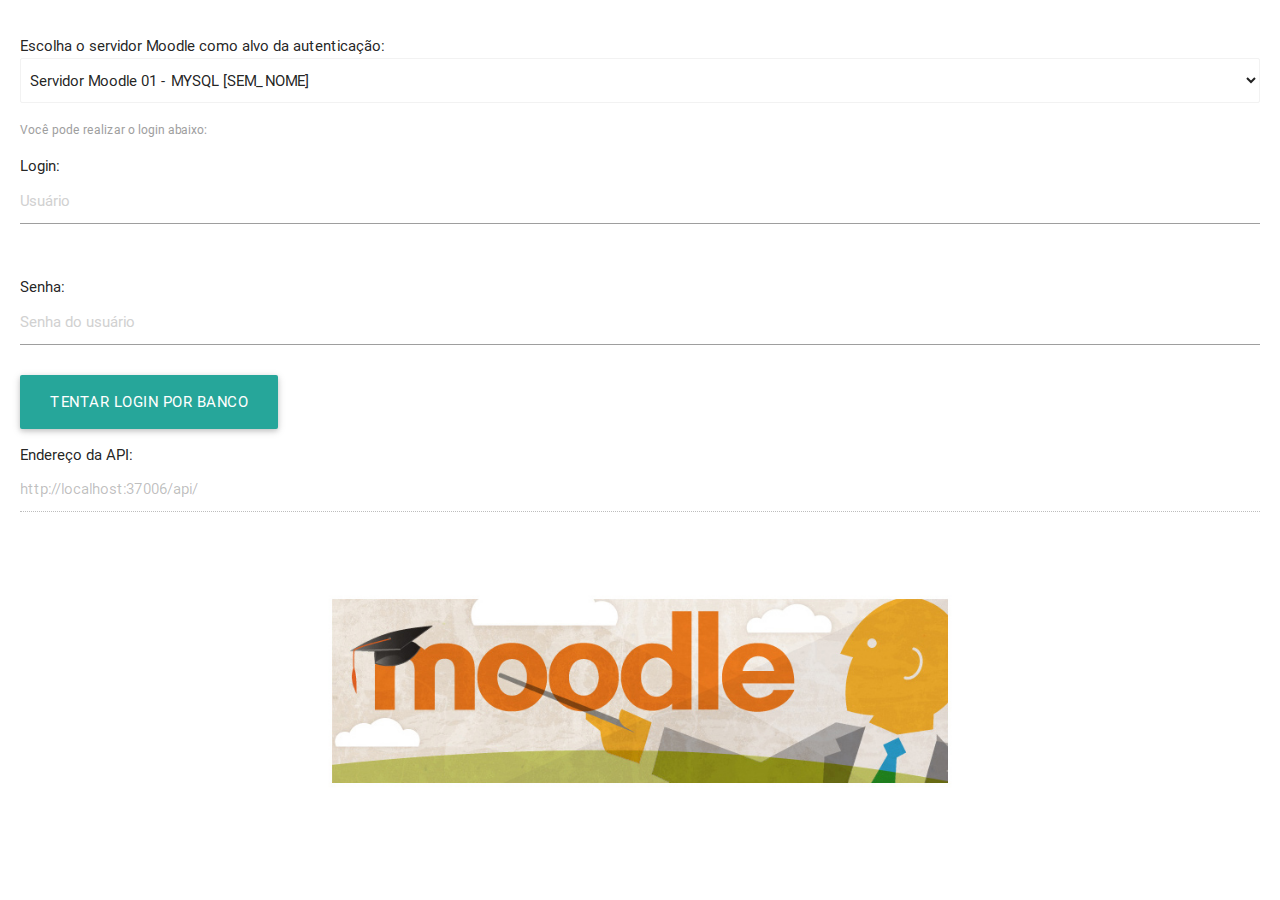
<file: JSMoodle/index.html>
﻿<!DOCTYPE html>
<html>
<head>
    <meta charset="utf-8" />
    <title>Projeto Moodle Offline v2.0 - LOGIN</title>
    <link href="css/main.css" rel="stylesheet"/>
    <script src="js/jquery-2.2.4.js" type="text/javascript"></script>
    <script src="js/materialize.js" type="text/javascript"></script>
    <link href="css/materialize.css" rel="stylesheet" />
    <script src="js/applib.js"></script>
    <script src="index.js" type="text/javascript"></script>
</head>
<body>
    <p>
        Escolha o servidor Moodle como alvo da autenticação:
        <select id="moodleSelector" name="databaseIndex">
            <option value="0">Servidor Moodle 01 - MYSQL [SEM_NOME]</option>
            <option value="1">Servidor Moodle 02 - PostGRESQL [AVASUS]</option>
        </select>
    </p>
    <p class="center light-green-text" id="status"></p>

    <label class="center">Você pode realizar o login abaixo: </label>
    <p>
        <span id="loginSpan">Login:</span> <input id="username" name="username" type="text" required placeholder="Usuário" />
        <label id="tooltipLabel" class="labelSaveUser invisible"><input type="checkbox" id="checkboxSaveUser" />Salvar o usuário</label>
    </p>
    <p>Senha: <input id="password" name="password" type="password" required placeholder="Senha do usuário" /></p>
    <input id="btnSubmitLoginBanco" type="button" value="Tentar login por banco" class="btn-block btn-large" />
    <p id="api_PathHolder"><span>Endereço da API:</span><input id="api_Path" type="text" disabled value="http://localhost:37006/api/" /></p>
    <p class="center"><a href="dashboard/offline.html"><img class="imgOfflineNavigation" src="images/universal/navegacaooffline.jpg" alt="navegacaooffline" /></a></p>
</body>
</html>
</file>
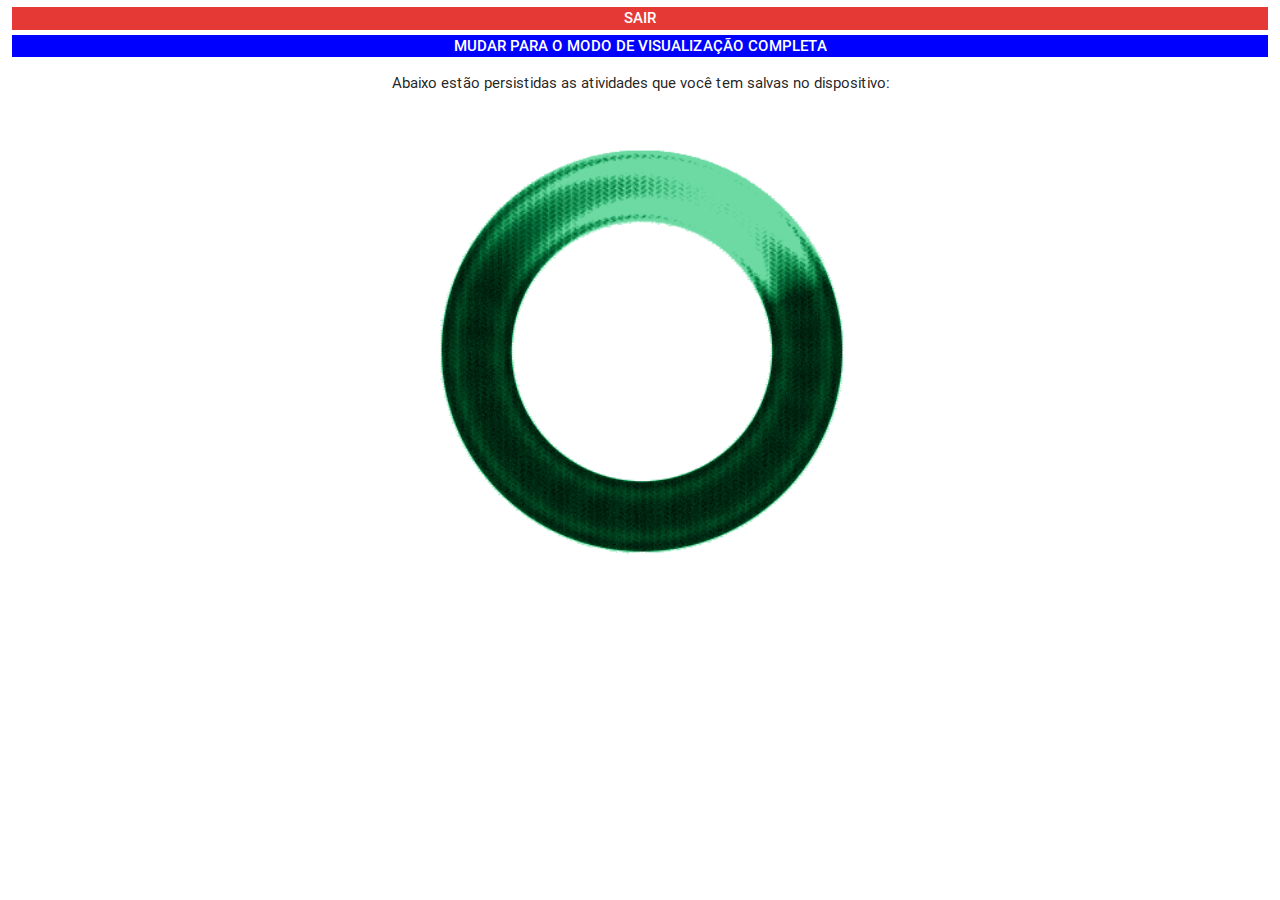
<file: JSMoodle/activities/index.html>
﻿<!DOCTYPE html>
<html>
<head>
    <title>Projeto Moodle Offline v2.0 - SUAS ATIVIDADES</title>
    <link href="../css/main.css" rel="stylesheet" />
    <link href="../css/materialize.min.css" rel="stylesheet" />
    <script src="../js/jquery-2.2.4.js" type="text/javascript"></script>
    <script src="../js/applib.js" type="text/javascript"></script>
    <link href="activities.css" rel="stylesheet" />
    <script src="activities.js" type="text/javascript"></script>
</head>
<body>
    <p class="paragraphLogout center">SAIR</p>
    <p class="paragraphViewActivities">MUDAR PARA O MODO DE VISUALIZAÇÃO COMPLETA</p>
    <p class="center">Abaixo estão persistidas as atividades que você tem salvas no dispositivo: </p>
    <div class="content overfloable">
        <p class="center"><img src="../images/universal/loading.gif" alt="loading.gif" style="width:40%" /></p>
    </div>
</body>
</html>
</file>
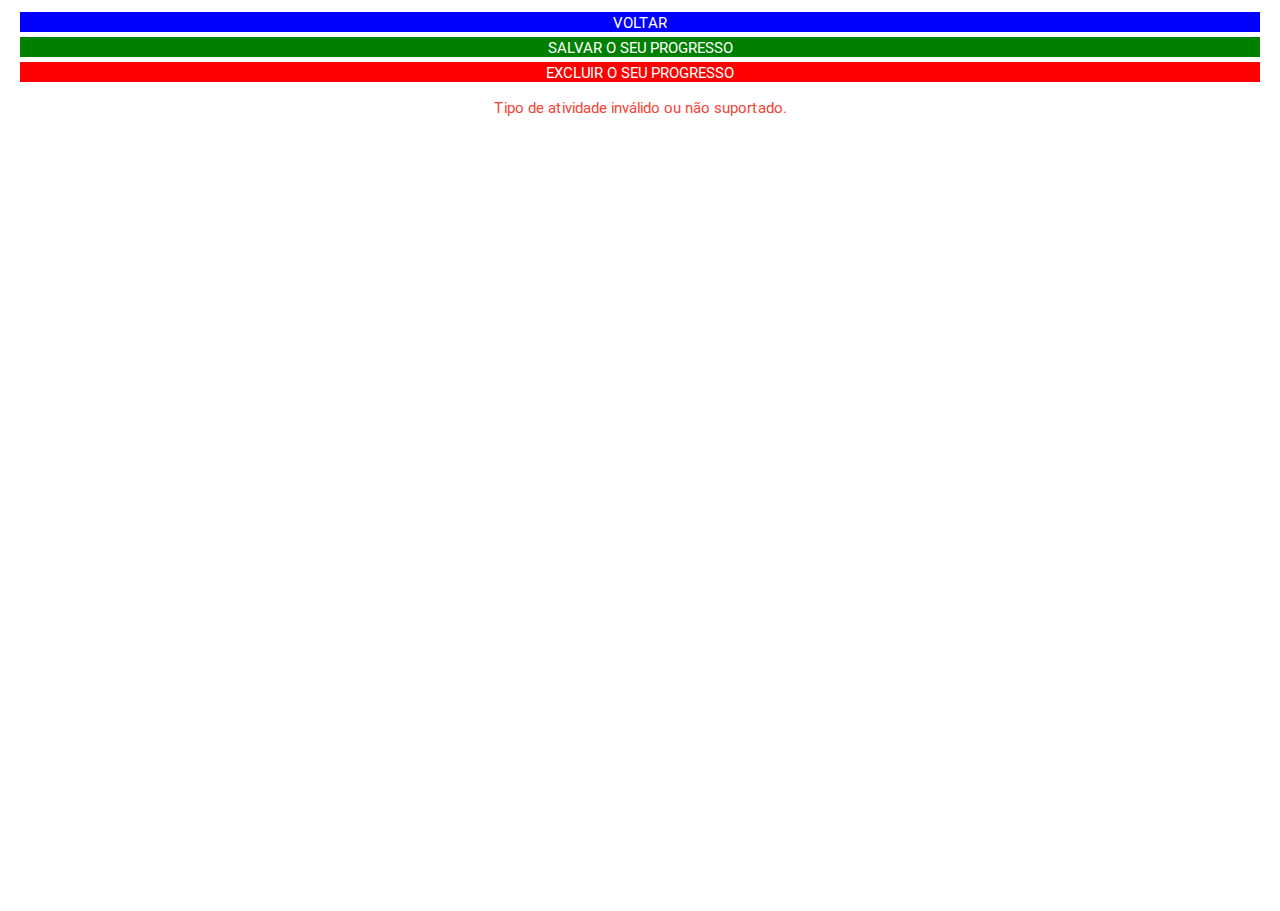
<file: JSMoodle/activities/view/index.html>
﻿<!DOCTYPE html>
<html>
<head>
    <title>Projeto Moodle Offline v2.0 - ATIVIDADE</title>
    <link href="../../css/main.css" rel="stylesheet" />
    <script src="../../js/jquery-2.2.4.js" type="text/javascript"></script>
    <script src="../../js/materialize.min.js" type="text/javascript"></script>
    <link href="../../css/materialize.css" rel="stylesheet" />
    <script src="../../js/applib.js" type="text/javascript"></script>
    <link href="view.css" rel="stylesheet" />
    <script src="view.js" type="text/javascript"></script>
</head>
<body>
    <p class="paragraphGoBack loadingHolder center">VOLTAR</p>
    <p class="paragraphSave loadingHolder center">SALVAR O SEU PROGRESSO</p>
    <p class="paragraphClear loadingHolder center">EXCLUIR O SEU PROGRESSO</p>
    <p class="center light-green-text" id="status"></p>
    <div id="content" class="overfloable"></div>
</body>
</html>
</file>
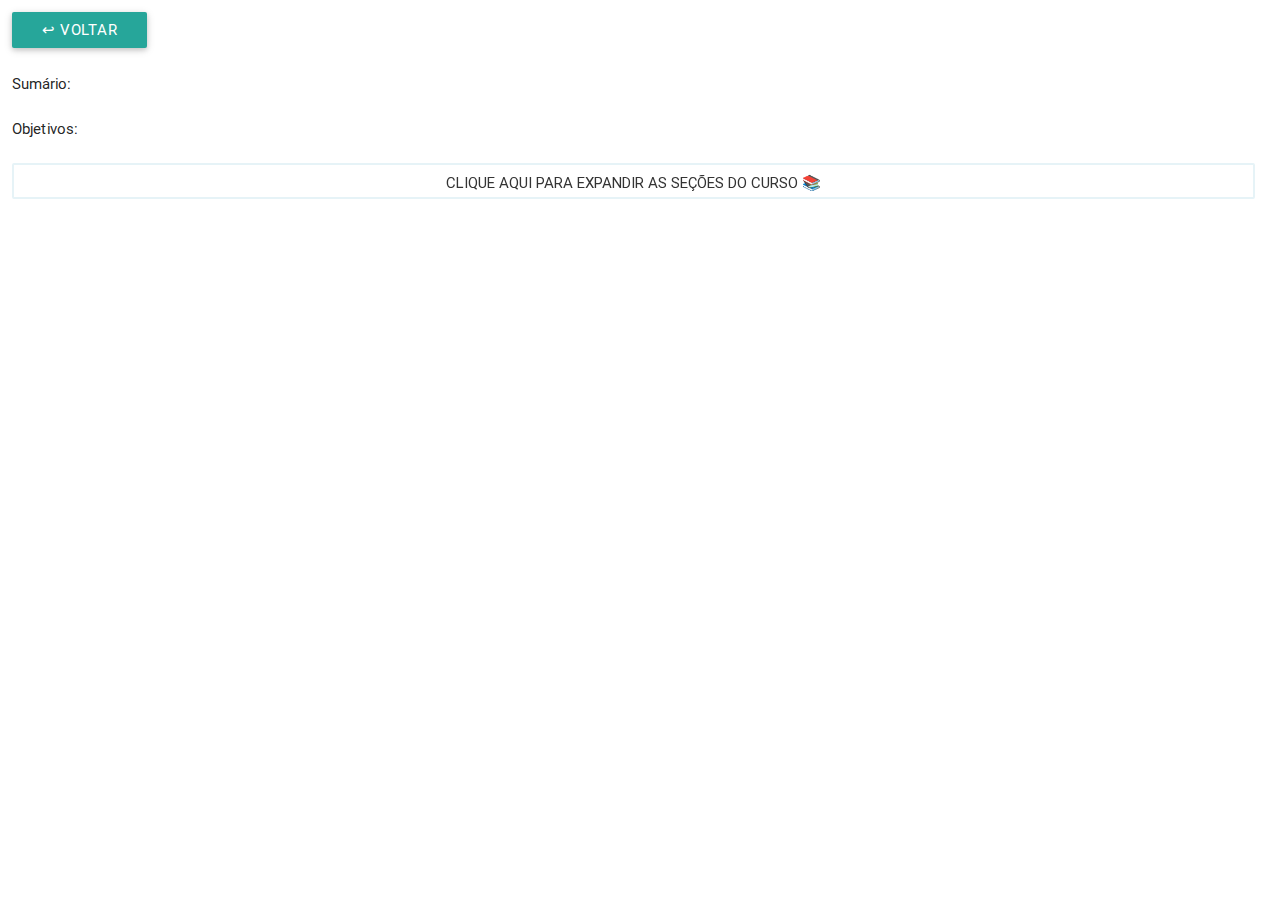
<file: JSMoodle/dashboard/courses/index.html>
﻿<!DOCTYPE html>
<html>
<head>
    <title>Projeto Moodle Offline v2.0 - PÁGINA DO CURSO</title>
    <link href="../../css/main.css" rel="stylesheet" />
    <script src="../../js/jquery-2.2.4.js" type="text/javascript"></script>
    <script src="../../js/materialize.min.js" type="text/javascript"></script>
    <link href="../../css/materialize.min.css" rel="stylesheet" />
    <script src="../../js/applib.js" type="text/javascript"></script>
    <link href="courses.css" rel="stylesheet" />
    <script src="courses.js" type="text/javascript"></script>
</head>
<body>
    <div class="btnVoltar btn">↩ Voltar</div>
    <div id="coursecontent" class="overfloable">
        <p class="header flow-text thin center"></p>
        <span>Sumário:</span><br /><div class="justified summarytext"></div><br />
        <span>Objetivos:</span><br /><div class="justified objectivetext"></div><br />
        <div class="sectionsholder waves-effect waves-light center btn-flat">CLIQUE AQUI PARA EXPANDIR AS SEÇÕES DO CURSO 📚</div>
        <div id="sections" class="hiddendiv"></div>
    </div>
</body>
</html>
</file>
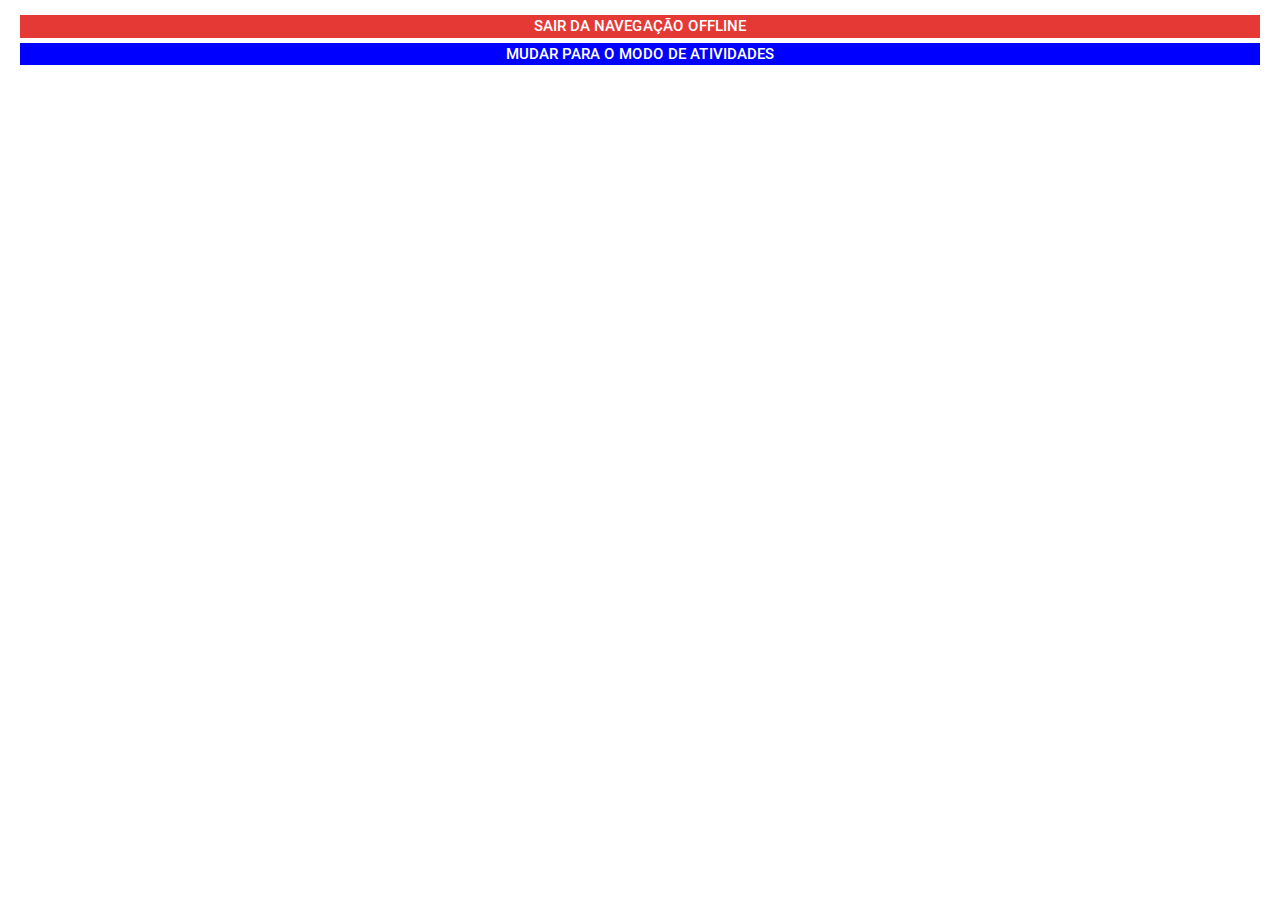
<file: JSMoodle/dashboard/offline.html>
﻿<!DOCTYPE html>
<html>
<head>
    <title>Projeto Moodle Offline v2.0 - DASHBOARD OFFLINE</title>
    <link href="../css/main.css" rel="stylesheet" />
    <script src="../js/jquery-2.2.4.js" type="text/javascript"></script>
    <script src="../js/materialize.js" type="text/javascript"></script>
    <link href="../css/materialize.css" rel="stylesheet" />
    <link href="dashboard.css" rel="stylesheet" />
    <script src="offline/offline.js" type="text/javascript"></script>
    <style>
        #courses {
            max-height: 89vh;
        }
    </style>
</head>
<body>
    <a href="../index.html"><p class="paragraphLogout center">SAIR DA NAVEGAÇÃO OFFLINE</p></a>
    <a href="../activities/index.html"><p class="paragraphViewActivities">MUDAR PARA O MODO DE ATIVIDADES</p></a>
    <ul id="courses" class="overfloable"></ul>
</body>
</html>
</file>
<file: JSMoodle/css/main.css>
﻿body {
  /* Uncomment this to enable scrolling and zooming
  touch-action: manipulation;
  */
  padding: 12px 12px 12px 12px;
  overflow-y: auto;
  overflow-x: auto;
  min-width: 300px;
}

.imgOfflineNavigation {
    width: 80%;
    max-width: 650px;
    margin-top: 40px;
}

.displayBlock {
    display:block !important;
}

#toast-container {
    left: 0px;
}

.bold {
    font-weight: bold;
}

#api_PathHolder {
    cursor:pointer;
}

.inline-block {
    display: inline-block;
}

.justified {
    text-align: justify;
}

.overfloable {
     overflow-y: auto;
     overflow-x: auto;
     min-width: 300px;
}

.defaultContent {
     padding: 20px 20px 20px 20px;
     height: 75vh;
     min-height: 300px;
}

.red-text {
    color: red;
}

.blue-text {
    color: blue;
}

.invisible {
    visibility: hidden;
}

.bordered {
    border: 1px dashed gray;
}

.leftOffset {
    padding-right: 15px;
}

.labelSaveUser {
    margin-top: -80px !important;
}

#checkboxSaveUser {
    display: inline-block;
    position: initial !important;
    margin-right: 5px;
    opacity: 1 !important;
    left: initial !important;
}

.btn-shadowed {
    text-shadow: 0px -1px 0px rgba(30, 30, 30, 0.8);
    -webkit-box-shadow: 0px 2px 8px rgba(50, 50, 50, 0.87);
    -moz-box-shadow:    0px 2px 8px rgba(50, 50, 50, 0.87);
    box-shadow:         0px 2px 8px rgba(50, 50, 50, 0.87);
}


/* Animations */
@keyframes pulse { 
    0% { transform: scale(1); } 
    50% { transform: scale(1.1); } 
    100% { transform: scale(1); } 
} 
.pulse { 
    animation-duration: 3s; 
    animation-fill-mode: both; 
    animation-timing-function: ease-in-out; 
    animation-iteration-count:infinite; 
    animation-name: pulse; 
}
</file>
<file: JSMoodle/activities/activities.css>
﻿.paragraphLogout {
    background-color: #e53935;
    color: white;
    font-weight: 500;
    cursor: pointer;
    margin-top: -5px;
}

.paragraphViewActivities {
    background-color: blue;
    color: white;
    font-weight: 500;
    cursor: pointer;
    margin-top: -10px;
    text-align: center;
}
</file>
<file: JSMoodle/activities/view/view.css>
﻿#content {
    height: 84vh;
    padding-right: 14px;
}

#content * {
    text-align: justify;
}

.paragraphGoBack {
    background-color: blue;
    color: white;
    height: 20px;
    width: 100%;
    cursor: pointer;
    margin-top: -8px;
}

.paragraphSave {
    background-color: green;
    color: white;
    height: 20px;
    width: 100%;
    cursor: pointer;
    margin-top: -10px;
}

.paragraphClear {
    background-color: red;
    color: white;
    height: 20px;
    width: 100%;
    cursor: pointer;
    margin-top: -10px;
}

.paragraphFinishAttempt {
    background-color: forestgreen;
    color: white;
    height: 40px;
    width: 100%;
    cursor: pointer;
    text-align: center !important;
    font-weight: bold;
    line-height: 3;
}

.buttonConfirmAttempt {
    width: 80%;
    margin-bottom: 12px;
    text-align: center !important;
}

.buttonCancelAttempt {
    width: 80%;
    background-color: red !important;
    text-align: center !important;
}

.divButtonsHolder {
    width: 100%;
    clear: both;
}

.divGradedRight {
    border: 4px solid green;
    padding: 1px 1px 1px 1px;
}

.divNotGraded {
    border: 4px solid black;
    padding: 1px 1px 1px 1px;
}

.divGradedWrong {
    border: 4px solid red;
    padding: 1px 1px 1px 1px;
}

.divGradedPartial {
    border: 4px solid yellow;
    padding: 1px 1px 1px 1px;
}

.divNotGraded {
    border: 2px solid black;
    padding: 1px 1px 1px 1px;
}

.loadingHolder img {
    height: 20px;
    width: 20px;
}

.paragraphAssignmentHeader {
    font-weight: 800;
    font-size: large;
}
</file>
<file: JSMoodle/dashboard/courses/courses.css>
﻿.btnVoltar:hover {
    font-weight: bold;
}

.header {
    font-weight:600;
}

.sectionsholder {
    width: 99%;
    clear: both;
    border: 2px solid #E6F3F7;
}

.sectionsholder:hover {
    font-weight: bold;
}

#coursecontent {
    height: 90vh;
    width: 100%;
}

#sections {
    width: 100%;
}
</file>
<file: JSMoodle/dashboard/dashboard.css>
﻿.courseli {
    padding: 4px 4px 4px 4px;
    margin-bottom: -14px;
}

#courses {
   max-height: 83vh;
}

.courseli i {
    margin-right: 10px;
}

.paragraphLogout {
    background-color: #e53935;
    color: white;
    font-weight: 500;
    cursor: pointer;
    margin-top: -5px;
}

.paragraphViewActivities {
    background-color: blue;
    color: white;
    font-weight: 500;
    cursor: pointer;
    margin-top: -10px;
    text-align: center;
}

.paragraphViewActivities a {
    text-decoration: none;
}

.btnExpand {
    text-align: center;
    vertical-align: middle;
    width: 30px;
    display: inline-block;
    background-color: red;
    color: white;
    font-weight: bold;
    border-radius: 5px;
}

.liActivityIcon {
    width: 30px;
    float: left;
    padding-left: 12px;
    padding-bottom: 10px;
}

.activitiesContainer li {
    clear: both;
}

.liClosed {
    text-decoration: dashed;
    color: dimgrey;
}

a {
    text-decoration: none;
    color: black;
}

a:hover {
    text-decoration: underline;
}

.dashboardContent {
    height: 85vh;
    min-height: 300px;
}

@media screen and (max-width:600px) {
    h3 {
        font-size: initial;
        text-align: center;
    }
}
</file>
